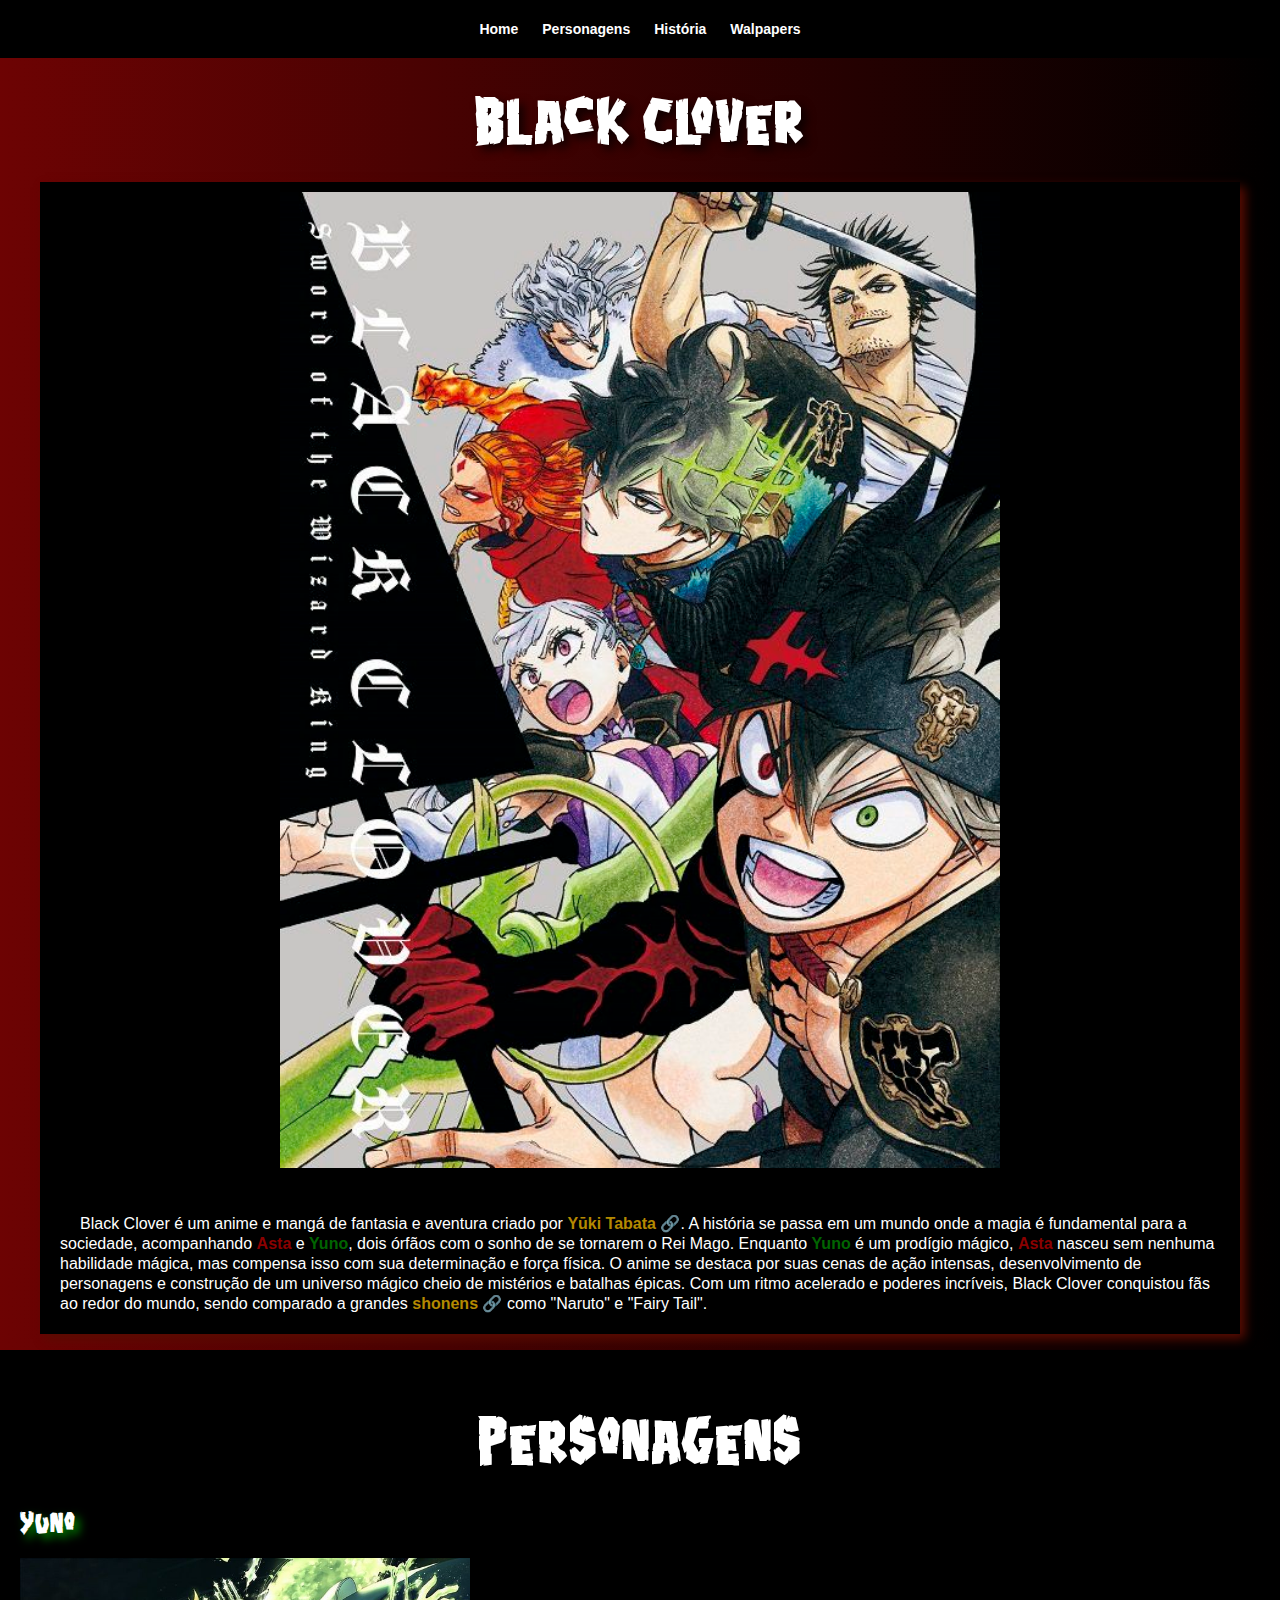
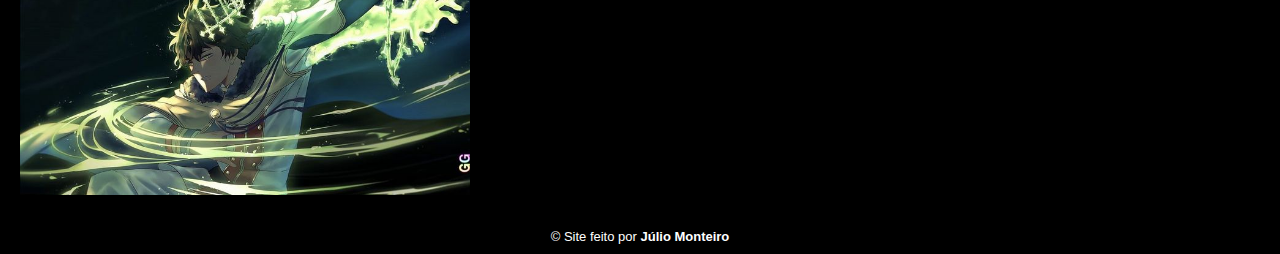
<file: index.html>
<!DOCTYPE html>
<html lang="pt-br">
<head>
    <meta charset="UTF-8">
    <meta name="viewport" content="width=device-width, initial-scale=1.0">
    <title>Black Clover</title>
    <link rel="shortcut icon" href="imagens/Black clover x black bull❤ _ Tatuajes fuertes, Tatuajes de trébol, Diseño de tatuaje de compás.jpg" type="image/x-icon">

    <link rel="stylesheet" href="https://fonts.googleapis.com/css2?family=Material+Symbols+Outlined:opsz,wght,FILL,GRAD@20..48,100..700,0..1,-50..200&icon_names=menu" />

    <link rel="stylesheet" href="estilo/style.css">
    <link rel="stylesheet" href="estilo/media-query.css">
</head>

<body>
    <nav id="itens">
        
        <a href="index.html">Home</a>
        <a href="#personagens">Personagens</a>
        <a href="#">História</a>
        <a href="#">Walpapers</a>
    </nav>


    <header>
        <h1 class="titulo">Black Clover</h1>
    </header>
    <div class="home">
        <img src="imagens/download.jpeg" alt="">
        <p>
            Black Clover é um anime e mangá de fantasia e aventura criado por <a href="https://en.wikipedia.org/wiki/Y%C5%ABki_Tabata" target="_blank" rel="external" class="linkexterno">Yūki Tabata</a>. A história se passa em um mundo onde a magia é fundamental para a sociedade, acompanhando <strong class="asta">Asta</strong> e <strong class="yuno">Yuno</strong>, dois órfãos com o sonho de se tornarem o Rei Mago. Enquanto <strong class="yuno">Yuno</strong> é um prodígio mágico, <strong class="asta">Asta</strong> nasceu sem nenhuma habilidade mágica, mas compensa isso com sua determinação e força física.

O anime se destaca por suas cenas de ação intensas, desenvolvimento de personagens e construção de um universo mágico cheio de mistérios e batalhas épicas. Com um ritmo acelerado e poderes incríveis, Black Clover conquistou fãs ao redor do mundo, sendo comparado a grandes <a href="https://pt.wikipedia.org/wiki/Sh%C5%8Dnen" target="_blank" rel="external" class="linkexterno">shonens</a> como "Naruto" e "Fairy Tail".
        </p>
    </div>

    <!-- Personagens -->
    <section id="personagens"> 
        <h2 class="titulo">Personagens</h2>
        
        <article class="personagens-yuno">
            <h2>Yuno</h2>
            <img src="imagens/yuno.jpeg" alt="">
        </article>
        

    </section>
    <footer>
<p>Site feito por <strong>Júlio Monteiro</strong></p>
    </footer>

</body>
</html>
</file>
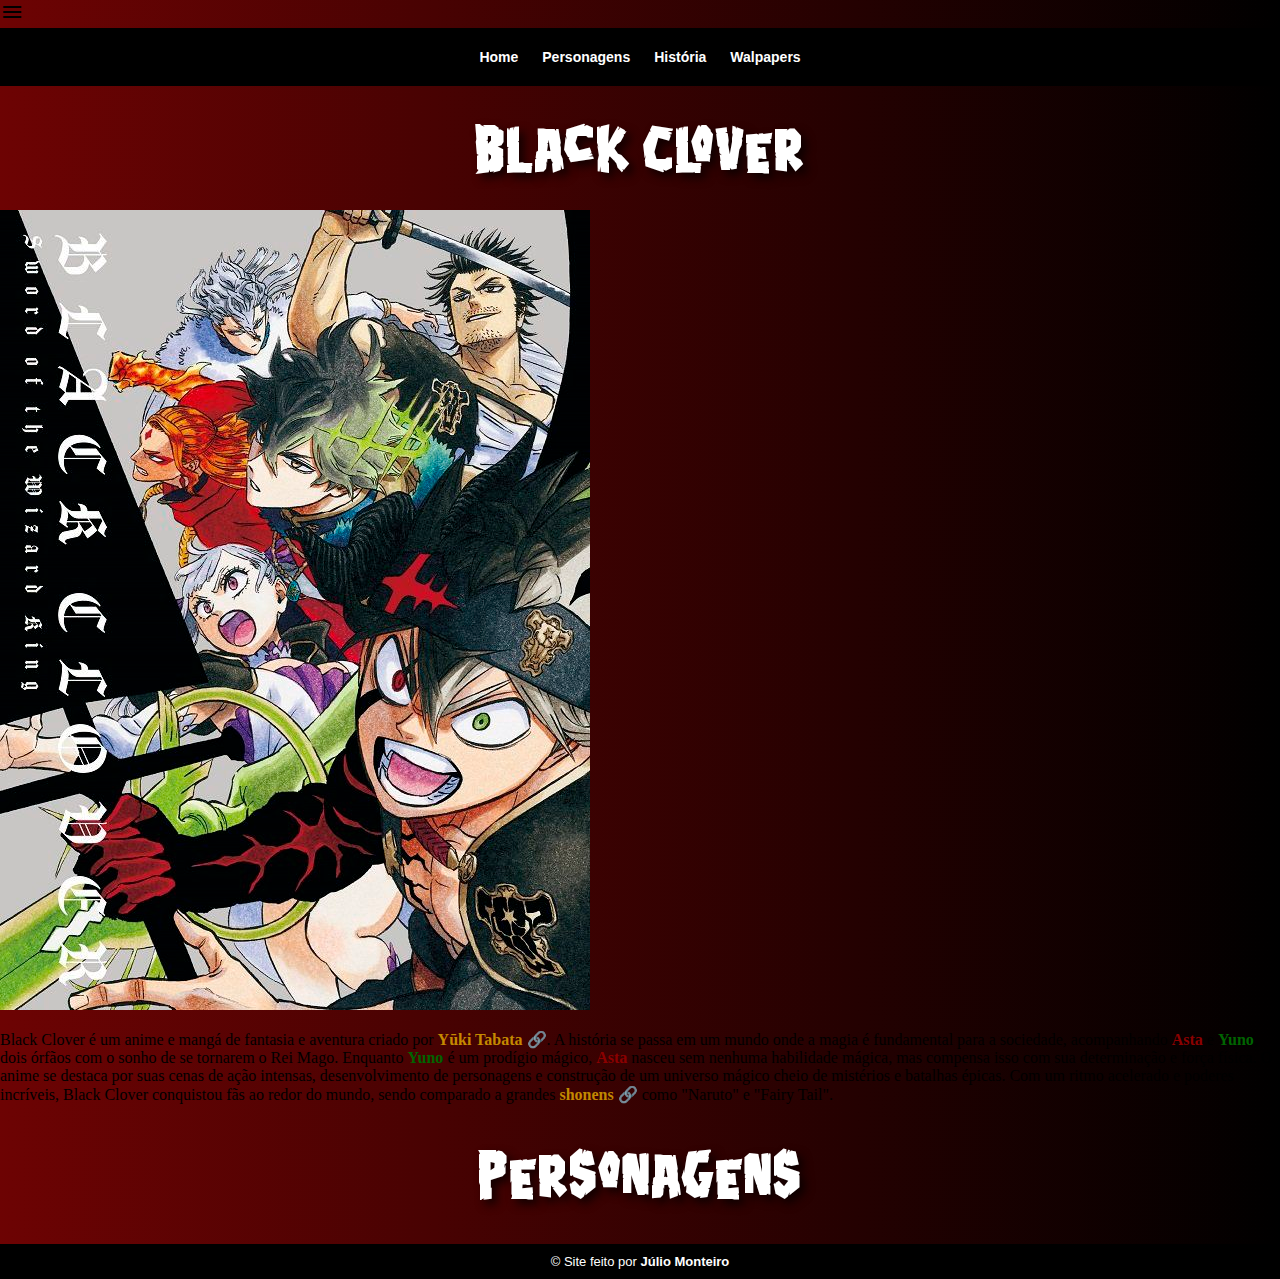
<file: home.html>
<!DOCTYPE html>
<html lang="pt-br">
<head>
    <meta charset="UTF-8">
    <meta name="viewport" content="width=device-width, initial-scale=1.0">
    <title>Black Clover</title>
    <link rel="shortcut icon" href="imagens/Black clover x black bull❤ _ Tatuajes fuertes, Tatuajes de trébol, Diseño de tatuaje de compás.jpg" type="image/x-icon">

    <link rel="stylesheet" href="https://fonts.googleapis.com/css2?family=Material+Symbols+Outlined:opsz,wght,FILL,GRAD@20..48,100..700,0..1,-50..200&icon_names=menu" />

    <link rel="stylesheet" href="estilo/style.css">
    <link rel="stylesheet" href="estilo/media-query.css">
</head>
<body>

    <div id="hamb">
    <span id="burguer" class="material-symbols-outlined" onclick="clickMenu()">menu
        </span>
    <nav id="itens">
        
        <a href="home.html">Home</a>
        <a href="#">Personagens</a>
        <a href="#">História</a>
        <a href="#">Walpapers</a>
    </nav>


    <header>
        <h1 class="titulo">Black Clover</h1>
    </header>
    <section class="home">
        <img src="imagens/download.jpeg" alt="">
        <p>
            Black Clover é um anime e mangá de fantasia e aventura criado por <a href="https://en.wikipedia.org/wiki/Y%C5%ABki_Tabata" target="_blank" rel="external" class="linkexterno">Yūki Tabata</a>. A história se passa em um mundo onde a magia é fundamental para a sociedade, acompanhando <strong class="asta">Asta</strong> e <strong class="yuno">Yuno</strong>, dois órfãos com o sonho de se tornarem o Rei Mago. Enquanto <strong class="yuno">Yuno</strong> é um prodígio mágico, <strong class="asta">Asta</strong> nasceu sem nenhuma habilidade mágica, mas compensa isso com sua determinação e força física.

O anime se destaca por suas cenas de ação intensas, desenvolvimento de personagens e construção de um universo mágico cheio de mistérios e batalhas épicas. Com um ritmo acelerado e poderes incríveis, Black Clover conquistou fãs ao redor do mundo, sendo comparado a grandes <a href="https://pt.wikipedia.org/wiki/Sh%C5%8Dnen" target="_blank" rel="external" class="linkexterno">shonens</a> como "Naruto" e "Fairy Tail".
        </p>
    </section>

    <section class="personagens"> 
        <h2 class="titulo">Personagens</h2>
        
        

    </section>
    <footer>
<p>Site feito por <strong>Júlio Monteiro</strong></p>
    </footer>

    <script>
        function clickMenu () {
            if (itens.style.display == 'block') {
                itens.style.display = 'none'
            } else {
                itens.style.display = 'block'
            }
        }
    </script>
</body>
</html>
</file>
<file: estilo/style.css>
@charset "UTF-8";

:root{
    --cor0: #f0b800c0;
    --cor1: black;
    --cor2: darkred;
    --cor3: red; 
    
}

.linkexterno{
    color: var(--cor0);
    font-weight: bold;
    text-decoration: none;
}
.linkexterno::after{
    content: '\00A0\1F517';
}
.linkexterno:hover{
    color: #f0b80054;
}
.linkexterno:visited{
    color: #f85e05;
}
.linkexterno:active{
    color: var(--cor2);
}
.yuno{
    color: darkgreen;
}
.asta{
    color: var(--cor2);
}
@font-face {
    font-family: 'blood';
    src: url('../fontes/Blood_n\ Guts.ttf') format('truetype');
    
}
body{
    background-image: linear-gradient(to right, rgb(109, 3, 3), black);
    margin: 0px;
}


nav{
    background-color: var(--cor1);
    padding: 20px 0px;
    text-align: center;
}
nav > a{
    
    
    text-decoration: none;
    font-weight: bold;
    padding: 10px;
    color: white;
    font-family: Arial, Helvetica, sans-serif;
    font-size: 14px;
    ;
}
nav > a:hover{
    text-shadow: 2px 2px 10px rgb(139, 0, 0);
    text-decoration-line: underline;
    text-decoration-color: var(--cor2);
    border-radius: 5px;
    transition: 0.6s;
}
.titulo{
    text-align: center;
    color: white;
    font-family: blood, Arial, Helvetica, sans-serif;
    font-weight: 100;
    font-size: 50px;
    text-shadow: 5px 5px 10px rgba(0, 0, 0, 0.733);
}

div.home{
    background-color: rgb(0, 0, 0);
    margin: 0px 40px 0px 40px;
    box-shadow: 5px 5px 10px rgb(90, 12, 2);

}
div.home > img{
    display: block;
    margin: auto;
    padding: 10px;
    width: 60%;
}
div.home > p{
    text-indent: 20px;
    font-family: Arial, Helvetica, sans-serif;
    line-height: 20px;
    padding: 20px;
    color: white;
}


footer{
    background-color: black;
    
    
}
footer > p{
    color: white;
    text-align: center;
    font-family: Arial, Helvetica, sans-serif;
    margin: 0px;
    padding: 10px;
    font-size: 13px;
}
footer > p::before{
    content: '© ';
    
}

section#personagens{
    padding: 20px;
    background-color: var(--cor1);
}

article.personagens-yuno > img{
    width: 450px;
    margin: auto;
}
article.personagens-yuno > h2{
    color: white;
    font-family: blood, Arial, Helvetica, sans-serif;
    font-weight: lighter;
    text-shadow: 5px 5px 10px green;
}
</file>
<file: estilo/media-query.css>
@charset "UTF-8";

/*Versão para todos os dispositivos*/


@media screen and (min-width:768px) and /*TABLET */(max-width: 992px) {

    :root{
    --cor0: #f0b800c0;
    --cor1: black;
    --cor2: darkred;
    --cor3: red; 
    
}
.linkexterno{
    color: var(--cor0);
    font-weight: bold;
    text-decoration: none;
}
.linkexterno::after{
    content: '\00A0\1F517';
}
.linkexterno:hover{
    color: #f0b80054;
}
.linkexterno:visited{
    color: #f85e05;
}
.linkexterno:active{
    color: var(--cor2);
}
.yuno{
    color: darkgreen;
}
.asta{
    color: var(--cor2);
}
@font-face {
    font-family: 'blood';
    src: url('../fontes/Blood_n\ Guts.ttf') format('truetype');
    
}
body{
    background-image: linear-gradient(to right, rgb(109, 3, 3), black);
    margin: 0px;
}
span#burguer{
    display: none;
}
nav{
    
    background-color: black;
    padding: 10px;
    text-align: center;
    box-shadow: 5px 5px 10px rgba(139, 0, 0, 0.795);
    display: block;
}
nav > a{
    display: inline-block;
    
    text-decoration: none;
    font-weight: bold;
    padding: 10px;
    color: white;
    font-family: Arial, Helvetica, sans-serif;
    font-size: 14px;
    text-shadow: 5px 5px 10px rgba(139, 0, 0, 0.63);
}
nav > a:hover{
    background-color: rgba(75, 75, 75, 0.322);
    border-radius: 5px;
    transition: 0.3s;
}
.titulo{
    text-align: center;
    color: white;
    font-family: blood, Arial, Helvetica, sans-serif;
    font-weight: 100;
    font-size: 50px;
    text-shadow: 5px 5px 10px rgba(0, 0, 0, 0.733);
}

section.home{
    background-color: rgb(0, 0, 0);
    margin: 0px 40px 0px 40px;
    box-shadow: 5px 5px 10px rgb(90, 12, 2);

}
section.home > img{
    display: block;
    margin: auto;
    padding: 10px;
    width: 60%;
}
section.home > p{
    text-indent: 20px;
    font-family: Arial, Helvetica, sans-serif;
    line-height: 20px;
    padding: 20px;
    color: white;
}


footer{
    background-color: black;
    
    
}
footer > p{
    color: white;
    text-align: center;
    font-family: Arial, Helvetica, sans-serif;
    margin: 0px;
    padding: 10px;
    font-size: 13px;
}
footer > p::before{
    content: '© ';
    
}

}

@media screen and (min-width:992px) and /* DESKTOP */ (max-width: 1200px ) {
    
}

@media screen and (min-width:1200px) /* GRANDES TELAS */ {
    
}
</file>
